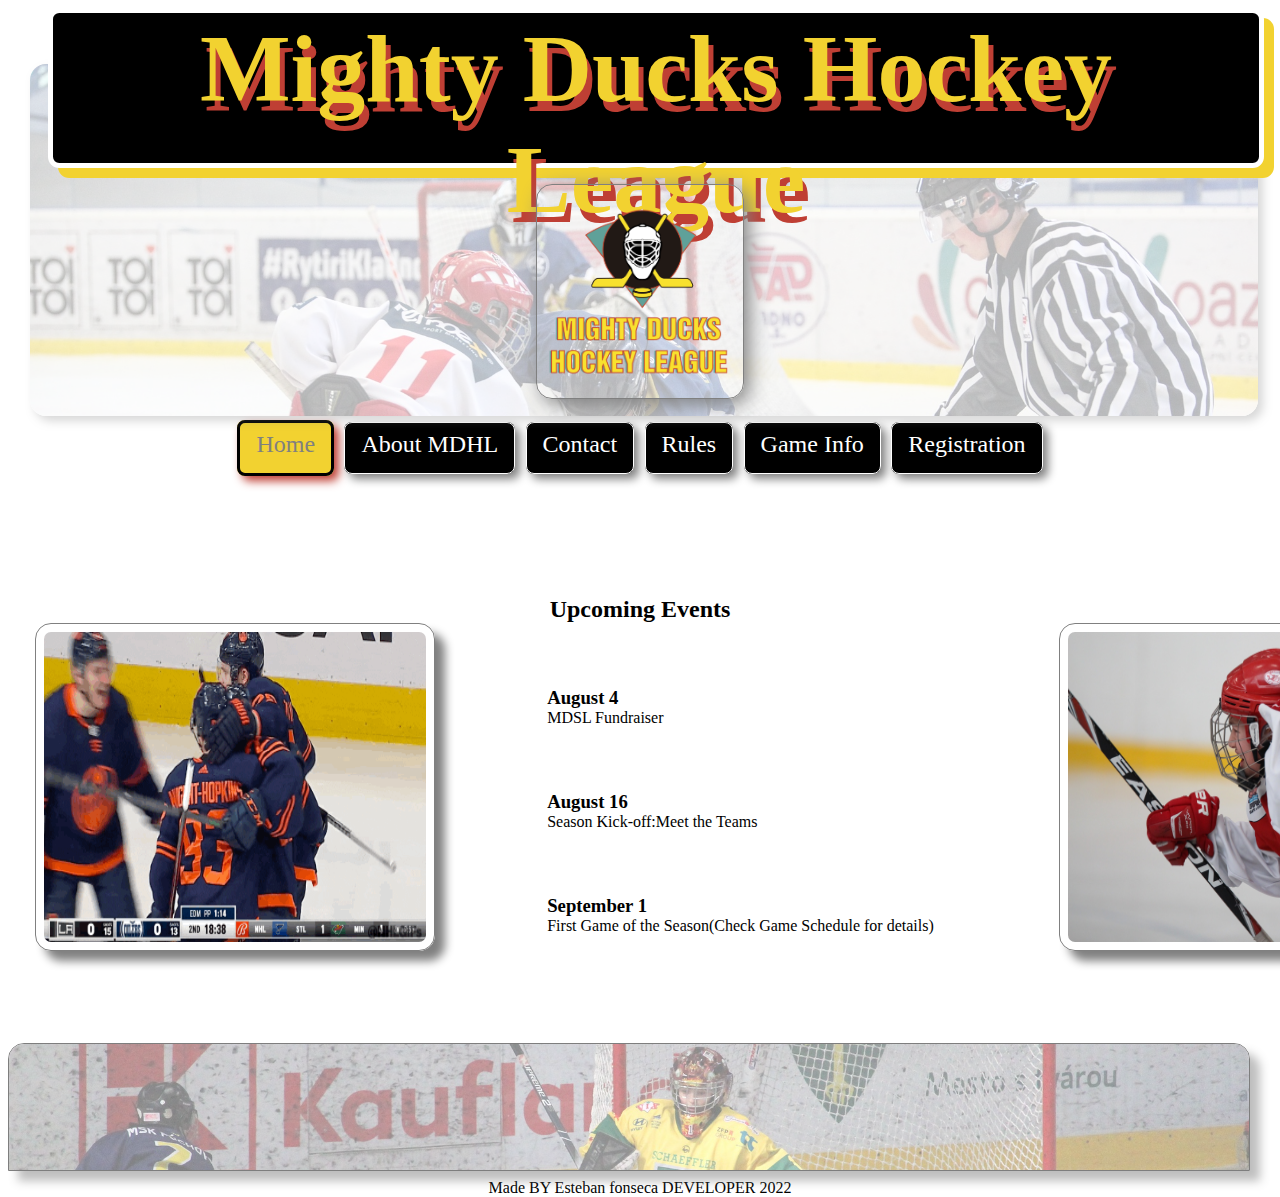
<file: index.html>
<!DOCTYPE html>
<html lang="en">
    <head>
        <meta charset="UTF-8" />
        <meta http-equiv="X-UA-Compatible" content="IE=edge" />
        <meta name="viewport" content="width=device-width, initial-scale=1.0" />
        <title>Home</title>
        <link rel="shortcut icon" href="./assets/img/favicon.ico" type="image/x-icon">
        <link rel="stylesheet" href="./css/stilo.css" />
    </head>
    <body>
        <header>
            <h1>Mighty Ducks Hockey League</h1>
            <img class="portada" src="./assets/img/design1_image1.jpg" alt="portada" />
            <nav>
                <a class="active" href="#">Home</a>
                <a href="./aboutMDHL.html">About MDHL</a>
                <a href="./contact.html">Contact</a>
                <a href="./rules.html">Rules</a>
                <a href="./game_info.html">Game Info</a>
                <a href="./registration.html">Registration</a>
            </nav>
            <img class="logo" src="./assets/img/logo.png" alt="logo" />
        </header>
        <main>
            <h2>Upcoming Events</h2>
            <div class="section">
                <img class="gif" id="gif" src="./assets/img/gif1.gif" alt="gift">
                <div class="article">
                    <article class="article">
                        <h3>August 4</h3>
                        <p>MDSL Fundraiser</p>
                    </article>
                    <article class="article">
                        <h3>August 16</h3>
                        <p>Season Kick-off:Meet the Teams</p>
                    </article>
                    <article class="article">
                        <h3>September 1</h3>
                        <p>
                            First Game of the Season(Check Game Schedule for
                            details)
                        </p>
                    </article>
                </div>
                <img class="imagen" id="img1" src="./assets/img/hockey_1.jpg" alt="imagen1" />
            </div>
        </main>
        <footer>
            <img src="./assets/img/design2_image1.jpg" alt="footer" />
            <p> Made BY Esteban fonseca DEVELOPER 2022</p>
        </footer>
    </body>
</html>
</file>
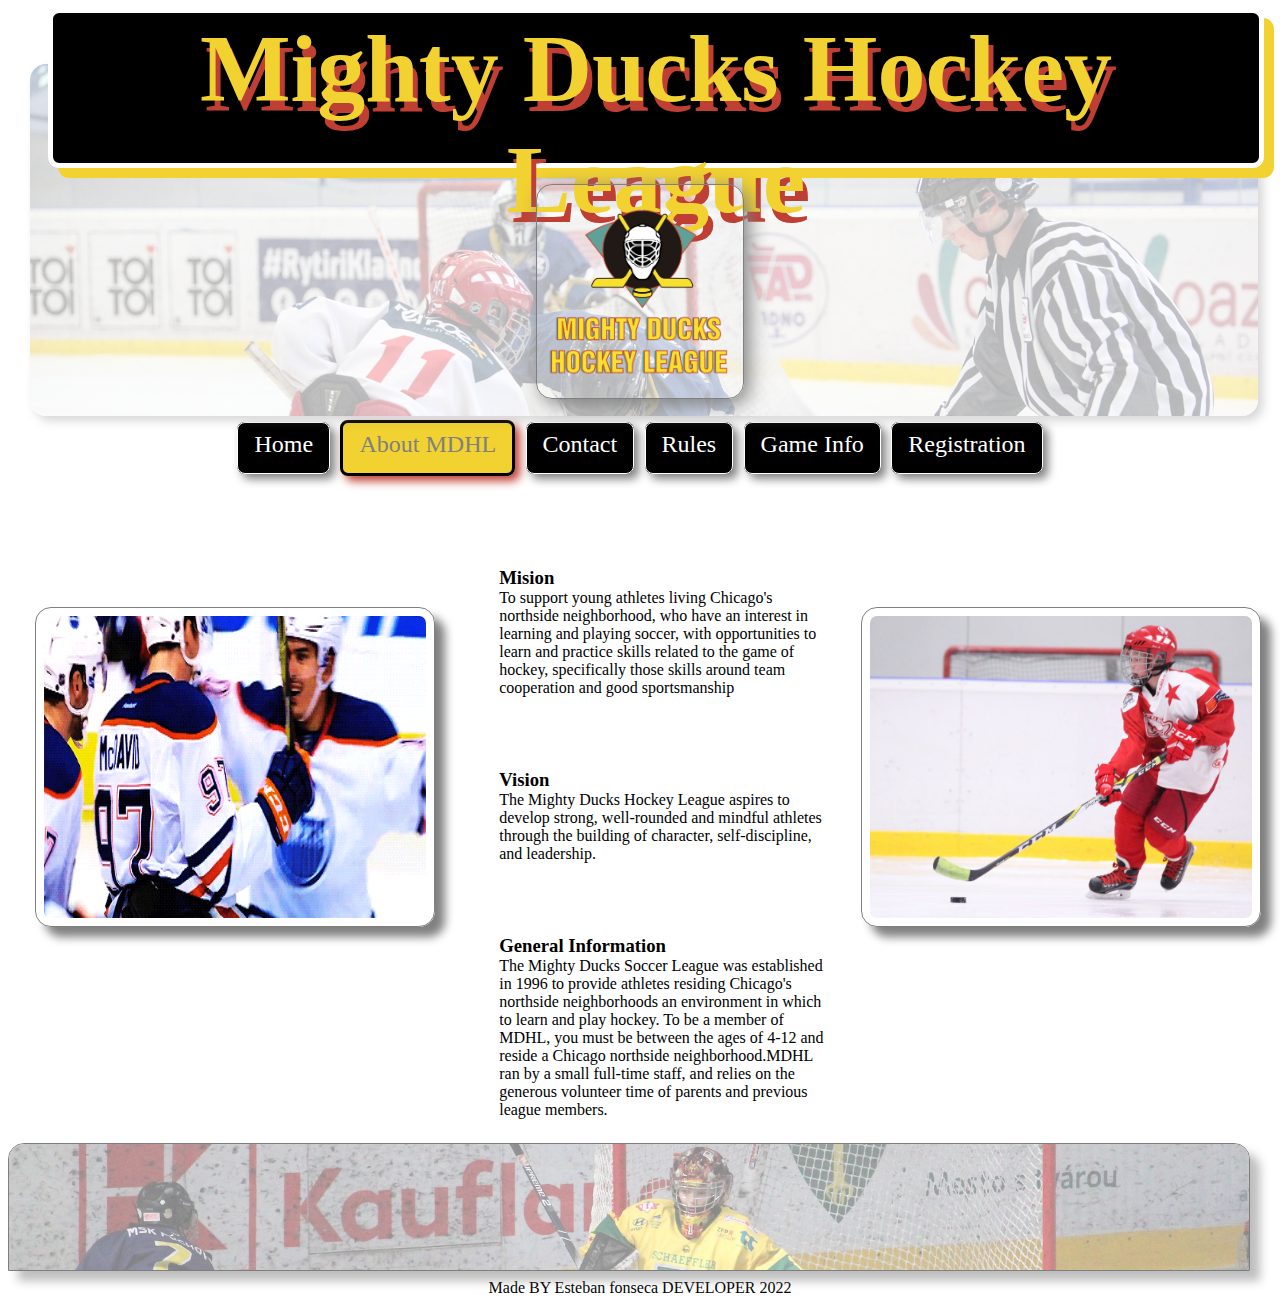
<file: aboutMDHL.html>
<!DOCTYPE html>
<html lang="en">
    <head>
        <meta charset="UTF-8" />
        <meta http-equiv="X-UA-Compatible" content="IE=edge" />
        <meta name="viewport" content="width=device-width, initial-scale=1.0" />
        <title>About</title>
        <link rel="shortcut icon" href="./assets/img/favicon.ico" type="image/x-icon">
        <link rel="stylesheet" href="./css/stilo.css" />
    </head>
    <body>
        <header>
            <h1>Mighty Ducks Hockey League</h1>
            <img class="portada" src="./assets/img/design1_image1.jpg" alt="portada"/>
            <nav>
                <a href="./index.html">Home</a>
                <a class="active" href="#">About MDHL</a>
                <a href="./contact.html">Contact</a>
                <a href="./rules.html">Rules</a>
                <a href="./game_info.html">Game Info</a>
                <a href="./registration.html">Registration</a>
            </nav>
            <img class="logo" src="./assets/img/logo.png" alt="logo" />
        </header>
        <main>
            <div class="section" id="sec">
                <img class="gif1" id="gif1" src="./assets/img/gif2.gif" alt="gif" />
                <div class="article">
                    <article>
                        <h3>Mision</h3>
                        <p>
                            To support young athletes living Chicago's northside
                            neighborhood, who have an interest in learning and
                            playing soccer, with opportunities to learn and
                            practice skills related to the game of hockey,
                            specifically those skills around team cooperation
                            and good sportsmanship
                        </p>
                    </article>
                    <article>
                        <h3>Vision</h3>
                        <p>
                            The Mighty Ducks Hockey League aspires to develop
                            strong, well-rounded and mindful athletes through
                            the building of character, self-discipline, and
                            leadership.
                        </p>
                    </article>
                    <article>
                        <h3>General Information</h3>
                        <p>
                            The Mighty Ducks Soccer League was established in
                            1996 to provide athletes residing Chicago's
                            northside neighborhoods an environment in which to
                            learn and play hockey. To be a member of MDHL, you
                            must be between the ages of 4-12 and reside a
                            Chicago northside neighborhood.MDHL ran by a small
                            full-time staff, and relies on the generous
                            volunteer time of parents and previous league
                            members.
                        </p>
                    </article>
                </div>
                <img class="imagen1" id="imagen1" src="./assets/img/hockey_2.jpg" alt="imagen2"/>
            </div>
        </main>
        <footer>
            <img src="./assets/img/design2_image1.jpg" alt="footer" />
            <p>Made BY Esteban fonseca DEVELOPER 2022</p>
        </footer>
    </body>
</html>
</file>
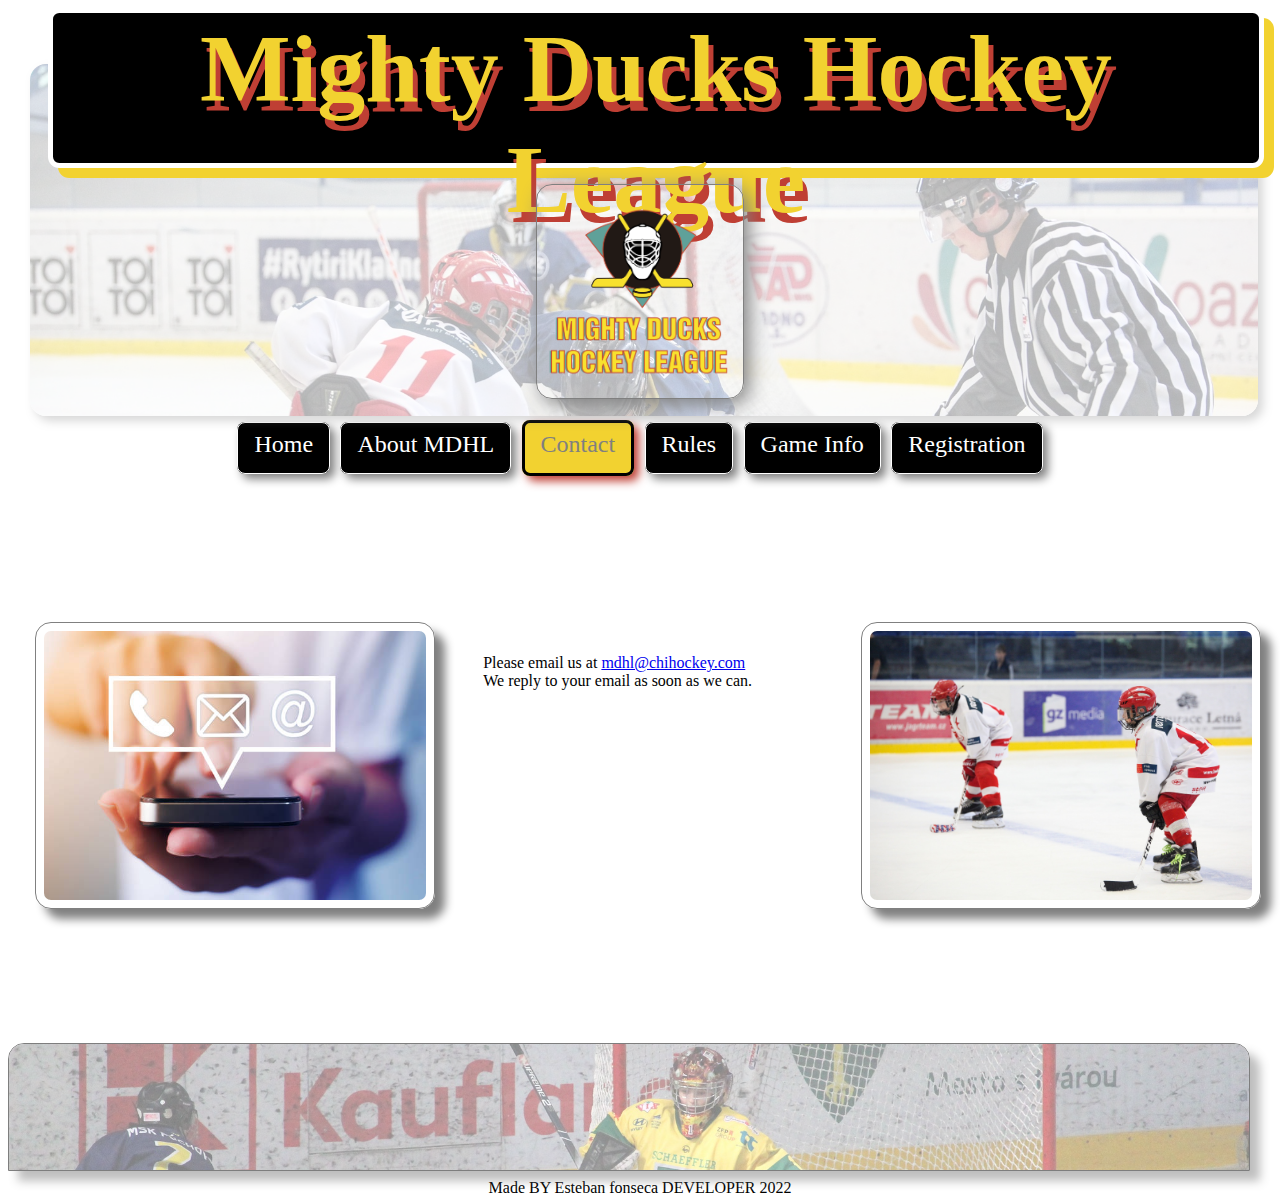
<file: contact.html>
<!DOCTYPE html>
<html lang="en">
    <head>
        <meta charset="UTF-8" />
        <meta http-equiv="X-UA-Compatible" content="IE=edge" />
        <meta name="viewport" content="width=device-width, initial-scale=1.0" />
        <title>Contact</title>
        <link rel="shortcut icon" href="./assets/img/favicon.ico" type="image/x-icon">
        <link rel="stylesheet" href="./css/stilo.css" />
    </head>
    <body>
        <header>
            <h1>Mighty Ducks Hockey League</h1>
            <img class="portada" src="./assets/img/design1_image1.jpg" alt="portada" />
            <nav>
                <a href="./index.html">Home</a>
                <a href="./aboutMDHL.html">About MDHL</a>
                <a class="active"  href="#">Contact</a>
                <a href="./rules.html">Rules</a>
                <a href="./game_info.html">Game Info</a>
                <a href="./registration.html">Registration</a>
            </nav>
            <img class="logo" src="./assets/img/logo.png" alt="logo" />
        </header>
        <main>
            <div class="section" id="cont">
                <img class="gif" id="imagen" src="./assets/img/contact-us-.jpg" alt="contact-us">
                <div class="article1">
                    <p>
                        Please email us at
                        <a href="mailto:mdhl@chihockey.com">mdhl@chihockey.com</a>
                    </p>
                    <p>
                        We reply to your email as soon as we can.
                    </p>
                </div>
                <img class="imagen" src="./assets/img/hockey_3.jpg" alt="imagen3"/>
            </div>
        </main>
        <footer>
            <img src="./assets/img/design2_image1.jpg" alt="footer" />
            <p> Made BY Esteban fonseca DEVELOPER 2022</p>
        </footer>
    </body>
</html>
</file>
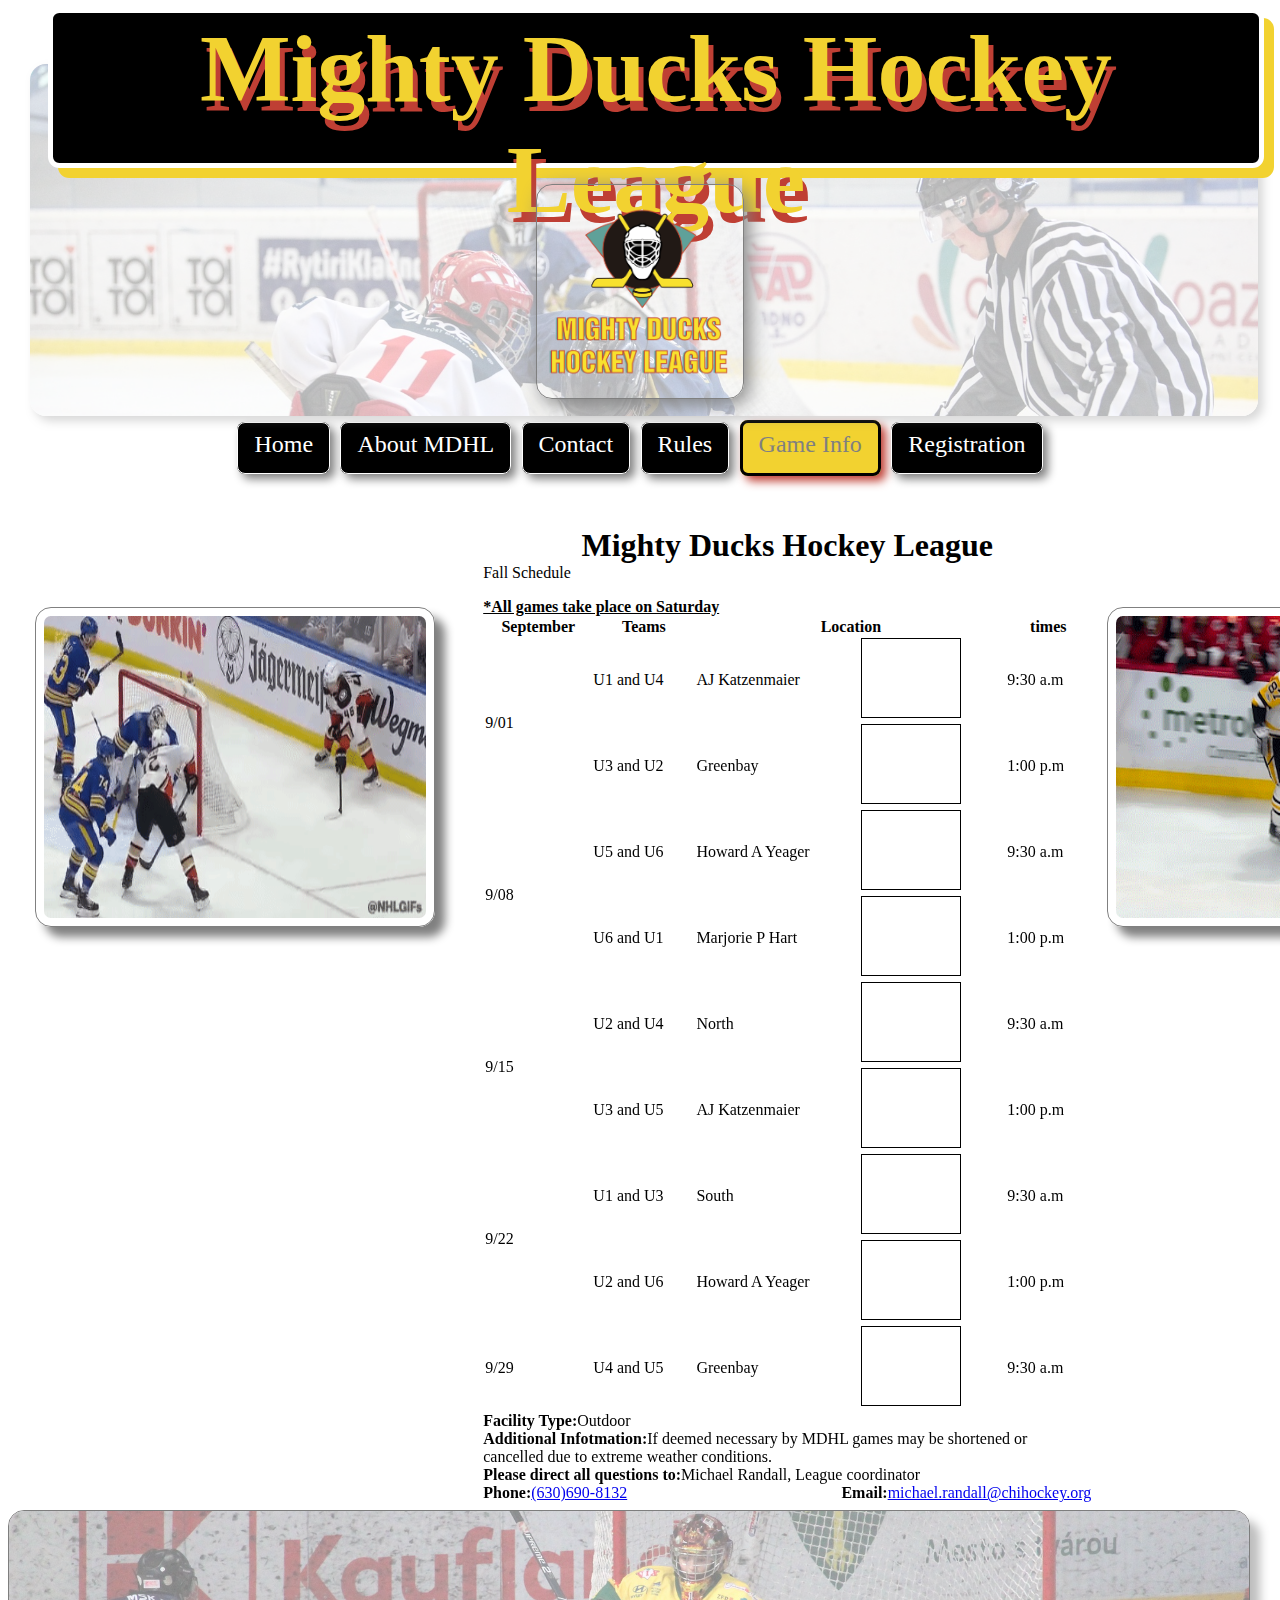
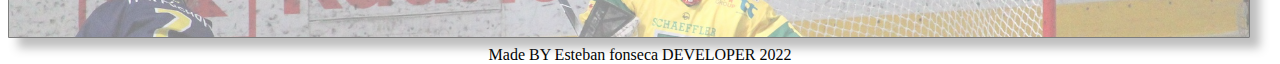
<file: game_info.html>
<!DOCTYPE html>
<html lang="en">
    <head>
        <meta charset="UTF-8" />
        <meta http-equiv="X-UA-Compatible" content="IE=edge" />
        <meta name="viewport" content="width=device-width, initial-scale=1.0" />
        <title>Game info</title>
        <link
            rel="shortcut icon"
            href="./assets/img/favicon.ico"
            type="image/x-icon"
        />
        <link rel="stylesheet" href="./css/stilo.css" />
    </head>
    <body>
        <header>
            <h1>Mighty Ducks Hockey League</h1>
            <img
                class="portada"
                src="./assets/img/design1_image1.jpg"
                alt="portada"
            />
            <nav>
                <a href="./index.html">Home</a>
                <a href="./aboutMDHL.html">About MDHL</a>
                <a href="./contact.html">Contact</a>
                <a href="./rules.html">Rules</a>
                <a class="active" href="#">Game Info</a>
                <a href="./registration.html">Registration</a>
            </nav>
            <img class="logo" src="./assets/img/logo.png" alt="logo" />
        </header>
        <main>
            <div class="section">
                <img class="gif1" src="./assets/img/gif6.gif" alt="gif" />
                <div class="table">
                    <h2>Mighty Ducks Hockey League</h2>
                    <p>Fall Schedule</p>
                    <table>
                        <caption>
                            *All games take place on Saturday
                        </caption>
                        <thead>
                            <tr>
                                <th>September</th>
                                <th>Teams</th>
                                <th colspan="2">Location</th>
                                <th>times</th>
                            </tr>
                        </thead>
                        <tbody>
                            <tr>
                                <td rowspan="2">9/01</td>
                                <td>U1 and U4</td>
                                <td>AJ Katzenmaier</td>
                                <td>
                                    <iframe
                                        src="https://www.google.com/maps/embed?pb=!1m18!1m12!1m3!1d2949.7810708171!2d-87.86499018470411!3d42.325868079189156!2m3!1f0!2f0!3f0!3m2!1i1024!2i768!4f13.1!3m3!1m2!1s0x880f932fbc6ba7cd%3A0xcf2bbe275c6da815!2sAJ%20Katzenmaier%20Academy!5e0!3m2!1ses!2sco!4v1663729414693!5m2!1ses!2sco"
                                        width="100"
                                        height="80"
                                        style="border: 1px solid"
                                        allowfullscreen=""
                                        loading="lazy"
                                        referrerpolicy="no-referrer-when-downgrade"
                                    ></iframe>
                                </td>
                                <td>9:30 a.m</td>
                            </tr>
                            <tr>
                                <td>U3 and U2</td>
                                <td>Greenbay</td>
                                <td>
                                    <iframe
                                        src="https://www.google.com/maps/embed?pb=!1m18!1m12!1m3!1d182056.77526964922!2d-88.27758483498013!3d44.52258586967294!2m3!1f0!2f0!3f0!3m2!1i1024!2i768!4f13.1!3m3!1m2!1s0x8802e2e809b380f3%3A0x6370045214dcf571!2sGreen%20Bay%2C%20Wisconsin%2C%20EE.%20UU.!5e0!3m2!1ses!2sco!4v1663729565459!5m2!1ses!2sco"
                                        width="100"
                                        height="80"
                                        style="border: 1px solid"
                                        allowfullscreen=""
                                        loading="lazy"
                                        referrerpolicy="no-referrer-when-downgrade"
                                    ></iframe>
                                </td>
                                <td>1:00 p.m</td>
                            </tr>
                            <tr>
                                <td rowspan="2">9/08</td>
                                <td>U5 and U6</td>
                                <td>Howard A Yeager</td>
                                <td>
                                    <iframe
                                        src="https://www.google.com/maps/embed?pb=!1m18!1m12!1m3!1d2968.5854551088287!2d-87.6651235847178!3d41.923269479218675!2m3!1f0!2f0!3f0!3m2!1i1024!2i768!4f13.1!3m3!1m2!1s0x880fd2e37f852467%3A0xb6cb22b2f0358874!2sHoward%20A%20Yeager%20Elementary!5e0!3m2!1ses!2sco!4v1663729797812!5m2!1ses!2sco"
                                        width="100"
                                        height="80"
                                        style="border: 1px solid"
                                        allowfullscreen=""
                                        loading="lazy"
                                        referrerpolicy="no-referrer-when-downgrade"
                                    ></iframe>
                                </td>
                                <td>9:30 a.m</td>
                            </tr>
                            <tr>
                                <td>U6 and U1</td>
                                <td>Marjorie P Hart</td>
                                <td>
                                    <iframe
                                        src="https://www.google.com/maps/embed?pb=!1m18!1m12!1m3!1d2968.289839348972!2d-87.64816138471767!3d41.92962287921816!2m3!1f0!2f0!3f0!3m2!1i1024!2i768!4f13.1!3m3!1m2!1s0x880fd30f2637f9d7%3A0xdbff5d5dfcfcfa35!2sMarjorie%20P%20Hart%20Elementary!5e0!3m2!1ses!2sco!4v1663729923981!5m2!1ses!2sco"
                                        width="100"
                                        height="80"
                                        style="border: 1px solid"
                                        allowfullscreen=""
                                        loading="lazy"
                                        referrerpolicy="no-referrer-when-downgrade"
                                    ></iframe>
                                </td>
                                <td>1:00 p.m</td>
                            </tr>
                            <tr>
                                <td rowspan="2">9/15</td>
                                <td>U2 and U4</td>
                                <td>North</td>
                                <td>
                                    <iframe
                                        src="https://www.google.com/maps/embed?pb=!1m18!1m12!1m3!1d11875.125435205953!2d-87.63389206480524!3d41.91905866750129!2m3!1f0!2f0!3f0!3m2!1i1024!2i768!4f13.1!3m3!1m2!1s0x880fd366ec660f0f%3A0x1b2c609110c71b7f!2sNorth%20Avenue%20Beach!5e0!3m2!1ses!2sco!4v1663729980954!5m2!1ses!2sco"
                                        width="100"
                                        height="80"
                                        style="border: 1px solid"
                                        allowfullscreen=""
                                        loading="lazy"
                                        referrerpolicy="no-referrer-when-downgrade"
                                    ></iframe>
                                </td>
                                <td>9:30 a.m</td>
                            </tr>
                            <tr>
                                <td>U3 and U5</td>
                                <td>AJ Katzenmaier</td>
                                <td>
                                    <iframe
                                        src="https://www.google.com/maps/embed?pb=!1m18!1m12!1m3!1d2949.7810708171!2d-87.86499018470411!3d42.325868079189156!2m3!1f0!2f0!3f0!3m2!1i1024!2i768!4f13.1!3m3!1m2!1s0x880f932fbc6ba7cd%3A0xcf2bbe275c6da815!2sAJ%20Katzenmaier%20Academy!5e0!3m2!1ses!2sco!4v1663729414693!5m2!1ses!2sco"
                                        width="100"
                                        height="80"
                                        style="border: 1px solid"
                                        allowfullscreen=""
                                        loading="lazy"
                                        referrerpolicy="no-referrer-when-downgrade"
                                    ></iframe>
                                </td>
                                <td>1:00 p.m</td>
                            </tr>
                            <tr>
                                <td rowspan="2">9/22</td>
                                <td>U1 and U3</td>
                                <td>South</td>
                                <td>
                                    <iframe
                                        src="https://www.google.com/maps/embed?pb=!1m18!1m12!1m3!1d11875.125435205953!2d-87.63389206480524!3d41.91905866750129!2m3!1f0!2f0!3f0!3m2!1i1024!2i768!4f13.1!3m3!1m2!1s0x880fd366ec660f0f%3A0x1b2c609110c71b7f!2sNorth%20Avenue%20Beach!5e0!3m2!1ses!2sco!4v1663729980954!5m2!1ses!2sco"
                                        width="100"
                                        height="80"
                                        style="border: 1px solid"
                                        allowfullscreen=""
                                        loading="lazy"
                                        referrerpolicy="no-referrer-when-downgrade"
                                    ></iframe>
                                </td>
                                <td>9:30 a.m</td>
                            </tr>
                            <tr>
                                <td>U2 and U6</td>
                                <td>Howard A Yeager</td>
                                <td>
                                    <iframe
                                        src="https://www.google.com/maps/embed?pb=!1m18!1m12!1m3!1d2968.5854551088287!2d-87.6651235847178!3d41.923269479218675!2m3!1f0!2f0!3f0!3m2!1i1024!2i768!4f13.1!3m3!1m2!1s0x880fd2e37f852467%3A0xb6cb22b2f0358874!2sHoward%20A%20Yeager%20Elementary!5e0!3m2!1ses!2sco!4v1663729797812!5m2!1ses!2sco"
                                        width="100"
                                        height="80"
                                        style="border: 1px solid"
                                        allowfullscreen=""
                                        loading="lazy"
                                        referrerpolicy="no-referrer-when-downgrade"
                                    ></iframe>
                                </td>
                                <td>1:00 p.m</td>
                            </tr>
                            <tr>
                                <td>9/29</td>
                                <td>U4 and U5</td>
                                <td>Greenbay</td>
                                <td>
                                    <iframe
                                        src="https://www.google.com/maps/embed?pb=!1m18!1m12!1m3!1d182056.77526964922!2d-88.27758483498013!3d44.52258586967294!2m3!1f0!2f0!3f0!3m2!1i1024!2i768!4f13.1!3m3!1m2!1s0x8802e2e809b380f3%3A0x6370045214dcf571!2sGreen%20Bay%2C%20Wisconsin%2C%20EE.%20UU.!5e0!3m2!1ses!2sco!4v1663729565459!5m2!1ses!2sco"
                                        width="100"
                                        height="80"
                                        style="border: 1px solid"
                                        allowfullscreen=""
                                        loading="lazy"
                                        referrerpolicy="no-referrer-when-downgrade"
                                    ></iframe>
                                </td>
                                <td>9:30 a.m</td>
                            </tr>
                        </tbody>
                    </table>
                    <p><strong>Facility Type:</strong>Outdoor</p>
                    <p>
                        <strong>Additional Infotmation:</strong>If deemed
                        necessary by MDHL games may be shortened or cancelled
                        due to extreme weather conditions.
                    </p>
                    <p>
                        <strong>Please direct all questions to:</strong>Michael
                        Randall, League coordinator
                    </p>
                    <div class="pie_table">
                        <p>
                            <strong>Phone:</strong
                            ><a href="tel:(630)690-8132">(630)690-8132</a>
                        </p>
                        <p>
                            <strong>Email:</strong
                            ><a href="mailto:michael.randall@chihockey.org"
                                >michael.randall@chihockey.org</a
                            >
                        </p>
                    </div>
                </div>
                <img class="gif1" src="./assets/img/gif7.gif" alt="gif" />
            </div>
        </main>
        <footer>
            <img src="./assets/img/design2_image1.jpg" alt="footer" />
            <p>Made BY Esteban fonseca DEVELOPER 2022</p>
        </footer>
    </body>
</html>
</file>
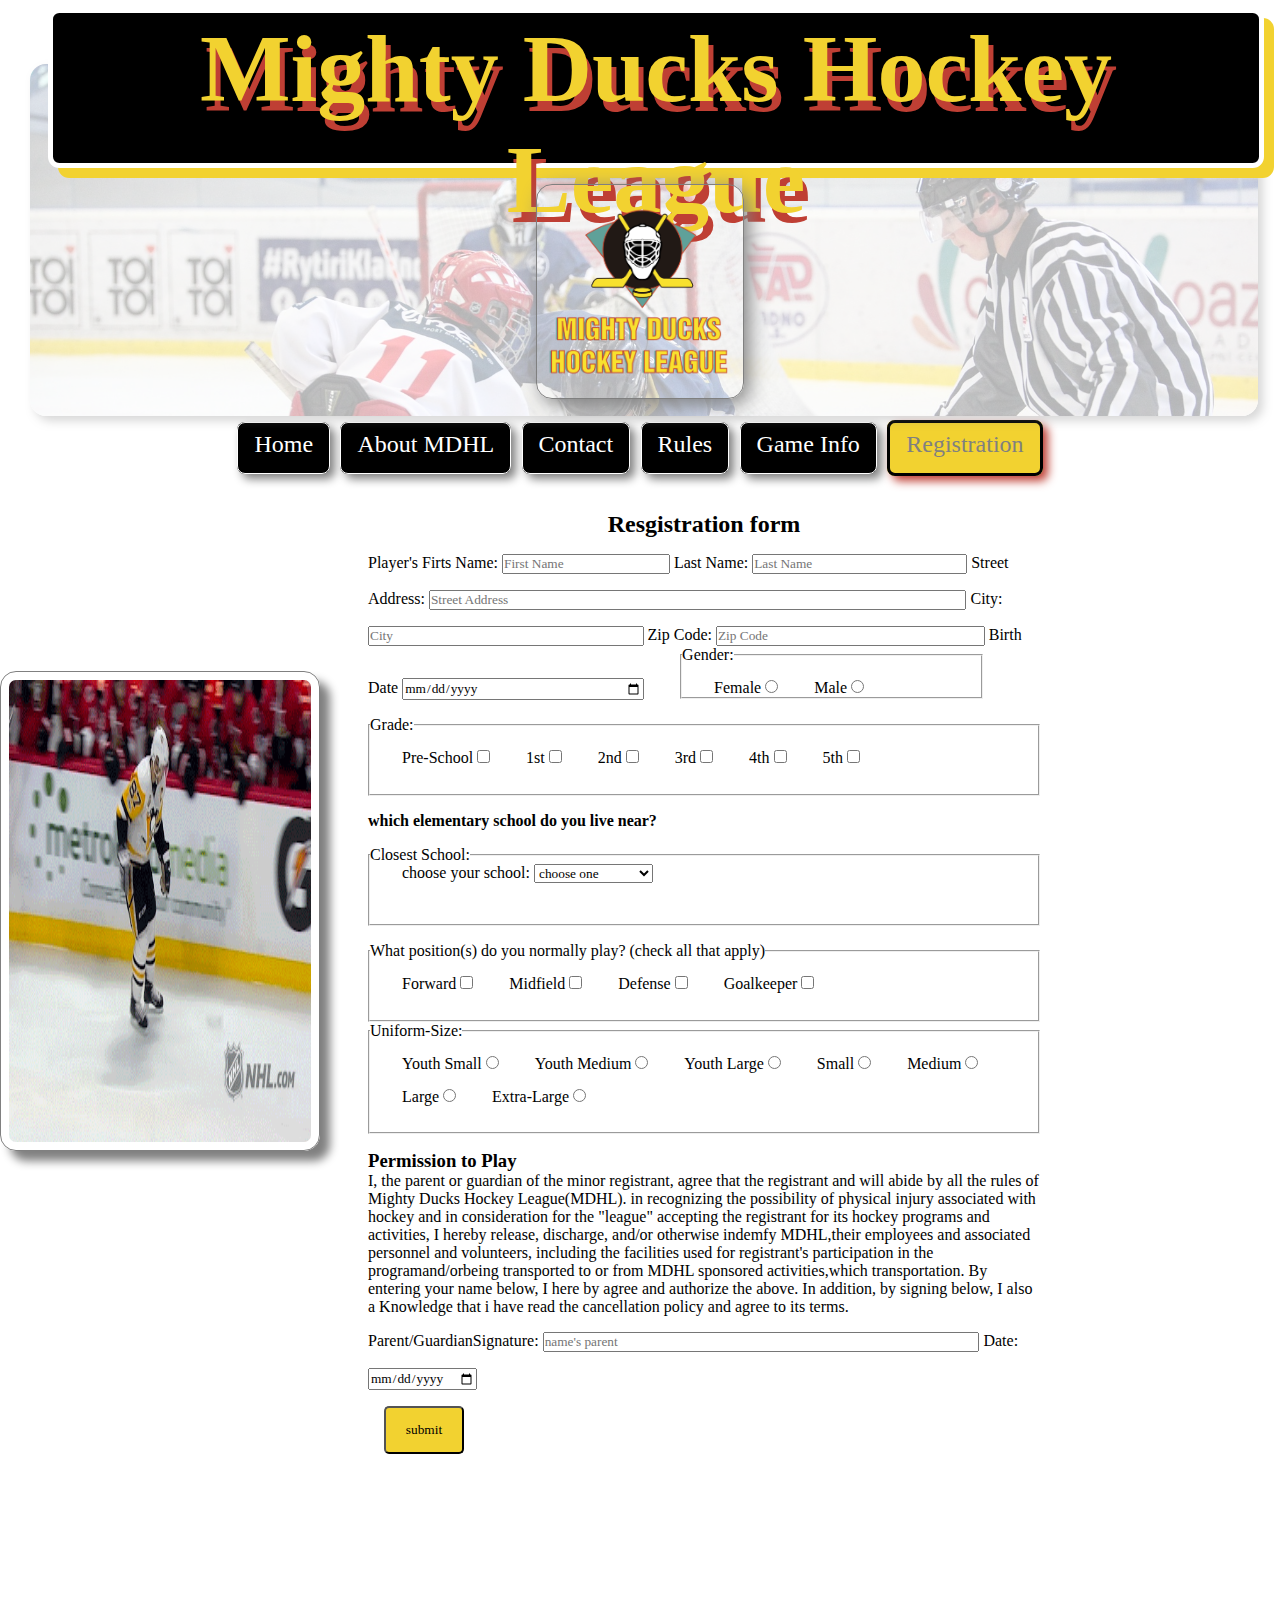
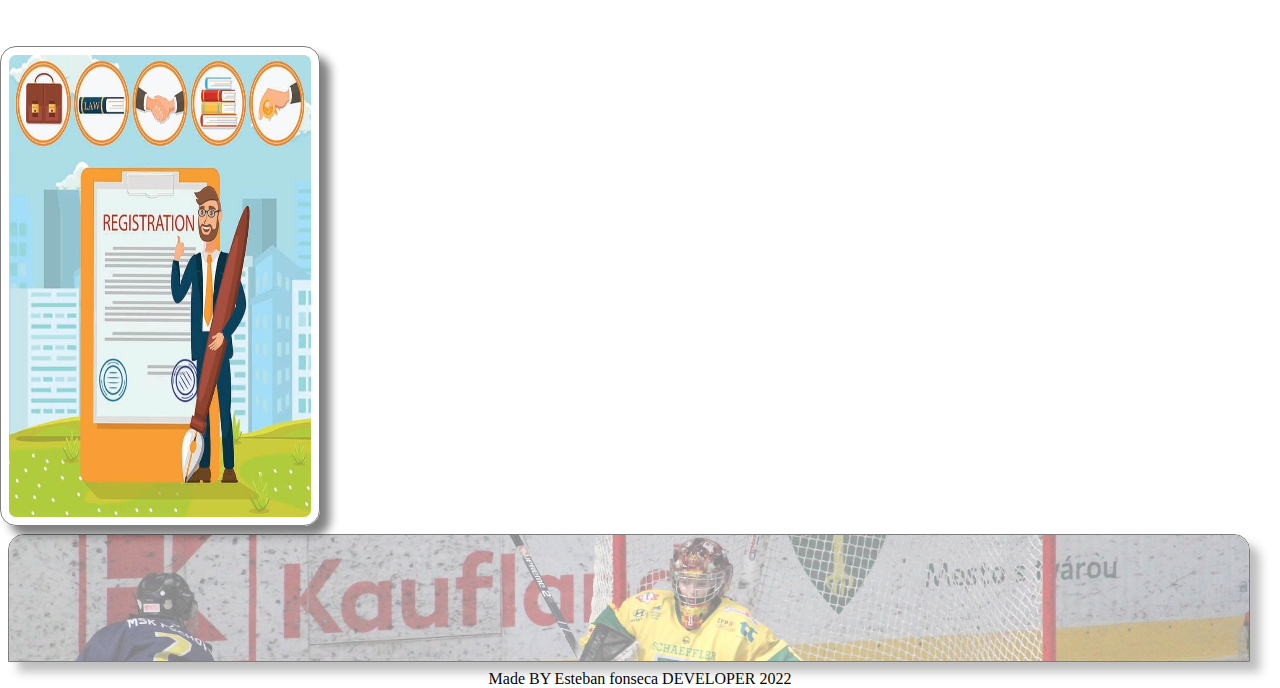
<file: registration.html>
<!DOCTYPE html>
<html lang="en">
    <head>
        <meta charset="UTF-8" />
        <meta http-equiv="X-UA-Compatible" content="IE=edge" />
        <meta name="viewport" content="width=device-width, initial-scale=1.0" />
        <title>Resgistration</title>
        <link
            rel="shortcut icon"
            href="./assets/img/favicon.ico"
            type="image/x-icon"
        />
        <link rel="stylesheet" href="./css/stilo.css" />
    </head>
    <body>
        <header>
            <h1>Mighty Ducks Hockey League</h1>
            <img
                class="portada"
                src="./assets/img/design1_image1.jpg"
                alt="portada"
            />
            <nav>
                <a href="./index.html">Home</a>
                <a href="./aboutMDHL.html">About MDHL</a>
                <a href="./contact.html">Contact</a>
                <a href="./rules.html">Rules</a>
                <a href="./game_info.html">Game Info</a>
                <a class="active" href="#">Registration</a>
            </nav>
            <img class="logo" src="./assets/img/logo.png" alt="logo" />
        </header>
        <main>
            <div class="form_main">
                <img class="gif3" src="./assets/img/gif7.gif" alt="gif">
                <form action="./show_data.html" method="get">
                <h2>Resgistration form</h2>
                <label for="name">Player's Firts Name:</label>
                <input type="text" id="name" name="name"  placeholder="First Name" required/>
                <label for="lastname">Last Name:</label>
                <input type="text" id="lastname" name="lastname" placeholder="Last Name" required/>
                <label for="address">Street Address:</label>
                <input type="text" id="address" name="address" placeholder="Street Address" required/>
                <label for="city">City:</label>
                <input type="text" id="city" name="city" placeholder="City" required />
                <label for="zip">Zip Code:</label>
                <input type="number" id="zip" name="zip" placeholder="Zip Code" required />
                <label for="date">Birth Date</label>
                <input type="date" id="date" name="date"/>
                <fieldset class="gender">
                    <legend>Gender:</legend>
                    <label for="female">Female</label>
                    <input type="radio" id="female" name="gender" value="female" />
                    <label for="male">Male</label>
                    <input type="radio" id="male" name="gender" value="male"/>
                </fieldset>
                <fieldset>
                    <legend>Grade:</legend>
                    <label for="pre">Pre-School</label>
                    <input type="checkbox" id="pre"  name="grade" value="pre-school"/>
                    <label for="1">1st</label>
                    <input type="checkbox" id="1"  name="grade" value="1st"/>
                    <label for="2">2nd</label>
                    <input type="checkbox" id="2" name="grade" value="2nd" />
                    <label for="3">3rd</label>
                    <input type="checkbox" id="3" name="grade" value="3rd" />
                    <label for="4">4th</label>
                    <input type="checkbox" id="4"  name="grade" value="4th"/>
                    <label for="5">5th</label>
                    <input type="checkbox" id="5" name="grade" value="5th" />
                </fieldset>
                <h4>which elementary school do you live near?</h4>
                <fieldset class="school">
                    <legend>Closest School:</legend>
                    <label for="schools">choose your school:</label>
                    <select name="school" id="schools">
                        <option>choose one</option>
                        <option value="school">AJ Katzenmaier</option>
                        <option value="school">Greenbay</option>
                        <option value="school">Howard A Yeager</option>
                        <option value="school">Marjorie P Hart</option>
                        <option value="school">North Elementary</option>
                        <option value="school">South Elementary</option>
                    </select>
                </fieldset>
                <fieldset>
                    <legend>
                        What position(s) do you normally play? (check all that
                        apply)
                    </legend>
                    <label for="for">Forward</label>
                    <input type="checkbox" id="for" />
                    <label for="mid">Midfield</label>
                    <input type="checkbox" id="mid" />
                    <label for="def">Defense</label>
                    <input type="checkbox" id="def" />
                    <label for="gol">Goalkeeper</label>
                    <input type="checkbox" id="gol" />
                </fieldset>
                <fieldset class="size">
                    <legend>Uniform-Size:</legend>
                    <label for="sm">Youth Small</label>
                    <input type="radio" id="sm" name="uniform size" value="youth small"/>
                    <label for="md">Youth Medium</label>
                    <input type="radio" id="md" name="uniform size" value="youth medium"/>
                    <label for="la">Youth Large</label>
                    <input type="radio" id="la" name="uniform size" value="youth large"/>
                    <label for="ss">Small</label>
                    <input type="radio" id="ss" name="uniform size" value="small"/>
                    <label for="mm">Medium</label>
                    <input type="radio" id="mm" name="uniform size" value="medium"/>
                    <label for="ll">Large</label>
                    <input type="radio" id="ll" name="uniform size" value="large"/>
                    <label for="xl">Extra-Large</label>
                    <input type="radio" id="xl" name="uniform size" value="extra-large"/>
                </fieldset>
                <h3>Permission to Play</h3>
                <p>
                    I, the parent or guardian of the minor registrant, agree
                    that the registrant and will abide by all the rules of
                    Mighty Ducks Hockey League(MDHL). in recognizing the
                    possibility of physical injury associated with hockey and in
                    consideration for the "league" accepting the registrant for
                    its hockey programs and activities, I hereby release,
                    discharge, and/or otherwise indemfy MDHL,their employees and
                    associated personnel and volunteers, including the
                    facilities used for registrant's participation in the
                    programand/orbeing transported to or from MDHL sponsored
                    activities,which transportation. By entering your name below, I here by
                    agree and authorize the above. In addition, by signing
                    below, I also a Knowledge that i have read the cancellation
                    policy and agree to its terms.
                </p>
                <label for="par">Parent/GuardianSignature:</label>
                <input type="text" id="par" placeholder="name's parent" name="parent" />
                <label for="da">Date:</label>
                <input type="date" id="da" name="date-firm"/>
                <button type="submit">submit</button>
            </form>
            <img class="gif3" src="./assets/img/registration.jpg" alt="registration">
        </div>
        </main>
        <footer>
            <img src="./assets/img/design2_image1.jpg" alt="footer" /> 
            <p>Made BY Esteban fonseca DEVELOPER 2022</p>
        </footer>
    </body>
</html>
</file>
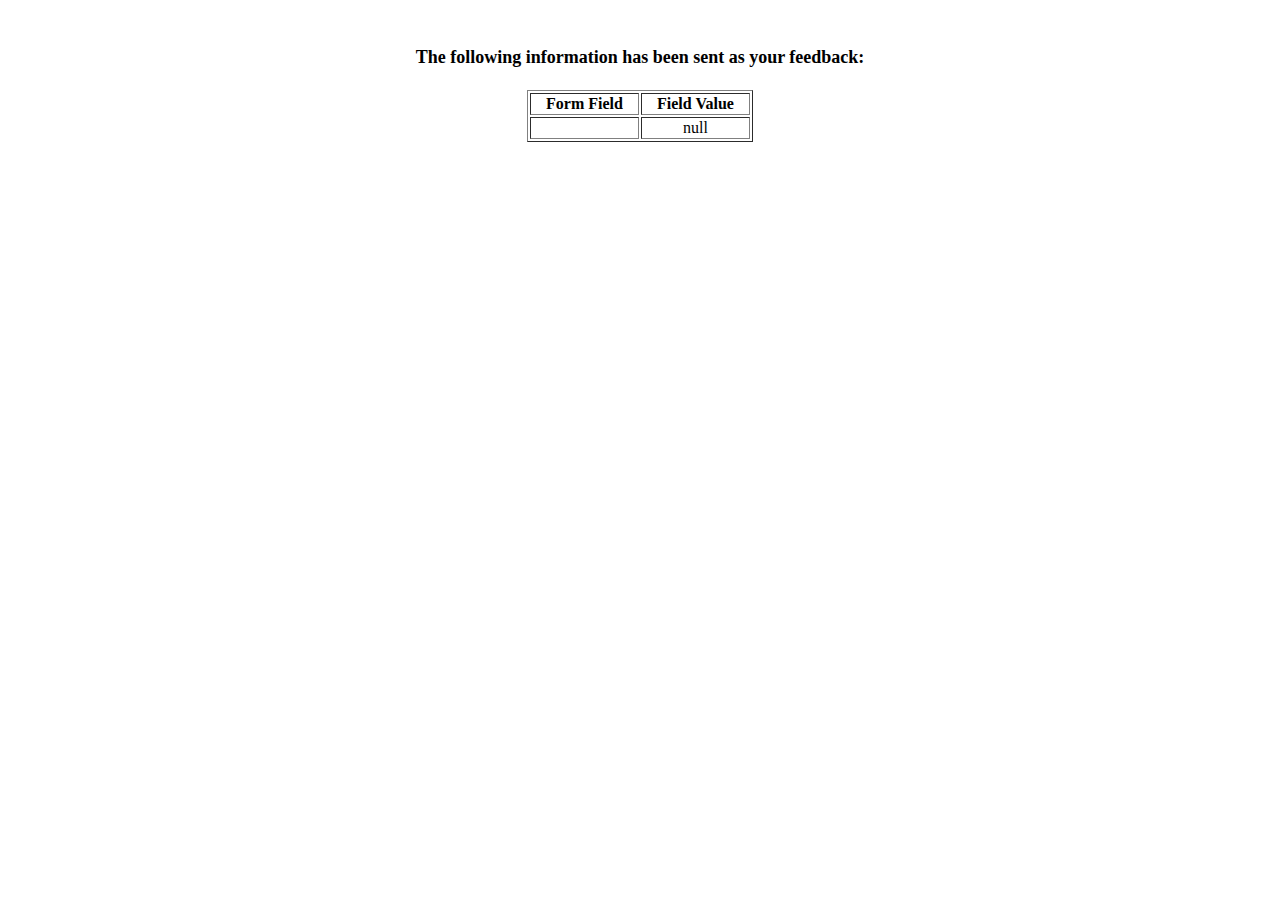
<file: show_data.html>
<html>
<head>
<title>Feedback Sent</title>
</head>
<body>
<p align=center>&nbsp;</p>
<h1 align=center><font size="+1">The following information has been sent as your
  feedback:</font></h1>

<table border="1" align=center width="226">
  <tr>
    <th align="center">Form Field</th>
    <th align="center">Field Value</th>
  </tr>

<script language="javascript">
var args = location.search.substr(1).split('&');
for (var i = 0; i < args.length; ++i) {
  var parts = args[i].split('=');
  if (parts != null) {
    var field = parts[0];
    var value = parts[1];
    if (value == null) {
      value = "null"
    }
    else {
      value = '"' + unescape(value.replace(/\+/g, ' ')) + '"';
    }

    document.writeln('<tr><td align="center">' + field + '</td>');
    document.writeln('<td align="center">' + value + '</td></tr>');
  }
}
</script>

<noscript>
<tr><td>
<p>You need to turn on Javascript in your browser.</p>

<p>In Microsoft Internet Explorer 4 or greater:</p>
<ul>
<li>From the "Tools" menu (in IE 4, it's the "View" menu), select "Internet Options".</li>
<li>Click on the "Security" tab.</li>
<li>Click on the "Custom Level" button. (In IE 4, select "Custom"
and then click on "Settings...".)</li>
<li>Under "Active scripting" make sure "Enable" is selected.</li>
</ul>

<p>In Netscape version 4 or greater:</p>
<ul>
<li>From the <b>Edit</b> menu, select <b>Preferences</b>.</li>
<li>In the <b>Category</b> list on the left, click on the word "Advanced".</li>
<li>In the panel on the right, make sure "Enable JavaScript" is checked.</li>
<li>Click the <b>OK</b> button.</li>
</ul>

</td></tr>
</noscript>

</table>
</body>
</html>
</file>
<file: css/stilo.css>
*{
    margin: 0;
    padding: 0;
    box-sizing: border-box;
    font-family:cursive;
}
/* estilos hedader */
header{
    width: 100%;
    min-height:30vh;
    display: flex;
    flex-direction: column;
    justify-content:center;
    align-items: center;
}
header h1{ 
    width: 95%;
    height:10rem;
    margin: .5rem 0 0 2rem;
    font-weight: 900;
    font-size: 6rem;
    color:#F2D230;
    text-shadow: 5px 10px  #BF3F34;
    background-color:black ;
    text-align: center;
    border-radius: .7rem;
    border: 5px solid #fff;
    box-shadow:10px 10px ;
    z-index: 1;
}
header nav{
    order: 1;
    width: 100%;
    height:5rem;
    margin-top:1rem;
    text-align: center;
    padding-top: 1rem;
}
header nav a{
    padding: 1rem;
    margin:.2rem;
    font-size:1.5rem;
    padding-top: .5rem;
    text-decoration: none;
    background-color:black;
    color:#fff;
    border-radius:.5rem;
    border:1px solid #fff;
    box-shadow:5px 5px 10px gray;
}
.active{
    background-color:#F2D230;
    border:3px solid black;
    box-shadow:5px 5px 10px #BF3F34;
    color:gray;
}
nav a:hover{
    box-shadow:.5rem .5rem 5px 5px gray;
    color:white;
    background-color:red;
    transition:all 0.7s;
}
header .logo{
    width:13rem;
    margin-top:1rem;
    background-color:transparent;
    border: 1px solid gray;
    box-shadow:5px 5px 20px gray;
    border-radius: 1rem;
    z-index: 1;
}
header .portada{
    width:96%;
    height:22rem;
    opacity: 0.3;
    border: 1px gray;
    margin:4rem 0 0 .5rem;
    position: absolute;
    top:0;
    border-radius:1rem;
    object-fit: cover;
    object-position: 100% 0%;
    box-shadow:5px 5px 10px gray;
}
/* stilos main */

main{
    width:100%;
    min-height:60vh;
    display: flex;
    flex-direction: column;
    align-items:center;
    justify-content: center;
}
.sec_rules{
    width:35rem;
    margin-top:4rem;
    margin-left:5rem;
    display: flex;
    flex-direction:column;
    
}
.sec_rules div p,h2,h3{
    margin-top:1rem;
}
.sec_rules div{
    text-align: center;
}
.sec_rules p,h4,ul,ol,dl{
    margin-top:1rem;
}
.section .imagen,.gif{
    width:25rem;
    border-radius: 1rem;
    border:1px solid gray;
    margin-left: 1rem;
    padding:.5rem;
    box-shadow:10px 10px 10px gray;
    background-color:transparent;
}
.section .imagen1,.gif1{
    width:25rem;
    height:20rem;
    margin-top:7rem;
    border-radius: 1rem;
    border:1px solid gray;
    margin-left: 1rem;
    padding:.5rem;
    box-shadow:10px 10px 10px gray;
    background-color:transparent;
}
.gif2{
    width:25rem;
    height:20rem;
    margin-top:11rem;
    border-radius: 1rem;
    border:1px solid gray;
    margin-left: 1rem;
    padding:.5rem;
    box-shadow:10px 10px 10px gray;
    background-color:transparent;
}
.section .article1{
    width:35rem;
    margin-left: 3rem;
    margin-top: 2rem;
}
.list li{
    list-style-type: lower-alpha;
}
dl dt{
    font-weight: bold;
}
ul li{
    list-style-type:circle;
}
.pie_table{
    display: flex;
    justify-content: space-between;
}
.section {
    display:flex;
    width:97%;
}
.section .article{
    width:35rem;
    margin-left: 3rem;
    margin-top:1rem;
}
.article article{
    margin-top: 1.5rem;
    padding: 1rem;
}
.div_rules{
    width: 100%;
    display: flex;
    flex-wrap: wrap;
}
.table{
    width:40rem;
    display:flex;
    flex-direction: column;
    margin-left: 3rem;
}
.table h2{
    text-align:center;
    font-size:2rem;
    margin-top:2rem;
}
table{
    height:35rem;
    width:38rem;
}
table caption{
    text-align:start;
    font-weight: bold;
    text-decoration: underline;
    margin-top:1rem;
}
form{
    width:42rem;
    margin:0 3rem 0 3rem;
}
form h2{
    text-align:center;
}
form #address{
    width:80%;
}
form label,input{
    margin-top:1rem;
}
form #lastname{
    width:32%;
}
form #zip{
    width:40%;
}
form #city{
    width:41%;
}
form #date{
    width:36%;
}
form #par{
    width:65%;
}
form #da{
    display: block;
}
form .gender{
    width:45%;
    display:inline-block;
    margin-left: 2rem;
}
form .school{
    height: 1rem;
}
form fieldset:not(.gender,.size){
    height: 5rem;
    margin-top: 1rem;
}
form fieldset label{
    margin-left: 2rem;
}
form .size{
    height: 7rem;
}
.gif3{
    width:20rem;
    height:30rem;
    margin-top:11rem;
    border-radius: 1rem;
    border:1px solid gray;
    padding:.5rem;
    box-shadow:10px 10px 10px gray;
    background-color:transparent;
}
form button{
    margin: 1rem;
    cursor: pointer;
    width: 5rem;
    border-radius:5px;
    height: 3rem;
    background-color:#F2D230;
}
form button:hover{
    background-color:#BF3F34;
    color: black;
    box-shadow: 2px 2px 5px;
}
.form_main{
    display: flex;
    flex-wrap: wrap;
}
/* stilos footer */
footer{
    width: 100%;
    height:10vh;
    display: flex;
    flex-direction:column;
}
footer img{
    width:97%;
    height: 8rem;
    object-fit: cover;
    object-position: 100% 22%;
    margin:.5rem;
    opacity: .5;
    border-radius:1rem 1rem 0 0;
    box-shadow: 10px 10px 10px gray;
    border: 1px solid;
}
footer p{
    text-align:center;
}
@media screen and (max-width:1200px){
    
    header h1{
        font-size:4.5rem;
        height:8rem;
    }
    header .logo{
        width: 10rem;
    }
    header .portada{
        height:17rem;
    }
    header nav a{
        font-size:1.2rem;
    }
    .section{
        flex-wrap: wrap;
        width: 100%;
    }
    .section .imagen{
        width:15rem;
        height:15rem;
    }
    .section .gif,.gif1,.gif2,.gif3{
        width: 14rem;
        height:15rem;
    }
    .section .article{
        margin-top:0;
    }
    .article article{
        margin-top:0;
        padding: .5rem;
    }
    .section .imagen1{
        width:15rem;
        height:15rem;
    }
    table{
        width:36rem;
        font-size: .8rem;
    }
    form{
        width: 38rem;
        font-size: .8rem;
    }
    .sec_rules{
        font-size:.8rem;
    }
    
}

@media screen and (max-width: 768px){
    header h1{
        font-size:2.5rem;
        height:5rem
    }
    header .logo{
        width:7rem;
    }
    header .portada{
        height:11rem;
    }
    .section #gif{
        order:1;
    }
    .section #imagen{
        width: 10rem;
        height:10rem;
        align-self: start;
        margin-left: 5rem;
    }
    .section .article{
        width:20rem
    }
    .section .article article{
        width: 15rem;
    }
    .section #gif1{
        order:1;
        margin-left:4rem;
    }
    .section #imagen1{
        position:absolute;
        bottom:-6rem;
        left:25rem
    }
    .section #img1{
        width: 10rem;
        height:10rem;
        margin-top: 1rem;
    }
    .section #gif{
        width: 10rem;
        height:10rem;
        position: relative;
        top:11rem;
    }
    #cont{
        align-items: center;
        flex-direction: column;
    }
    #cont .article1{
        margin-left:14rem;
    }
    #cont .imagen{
        align-self: end;
        width: 10rem;
        height: 10rem;
        margin-top:2rem;
        margin-right:5rem;
    }

    .gif2,.gif1,.gif3{
        width: 40rem;
        margin-top:0;
        margin-left:4rem;
    }
    .form_main{
        flex-direction: column-reverse;
    }
}
@media screen and (max-width: 480px){
    header{
        height: 36rem;
    }
    header h1{
    font-size:1.9rem;
    margin: 0;
    height:4rem;
    position: absolute;
    top:0;
    text-shadow: 5px 5px #BF3F34;
    }
    header .logo{
        width: 6rem;
        position:absolute;
        top:5rem;
    }
    header .portada{
        margin:1.5rem 0 0 0;
        height:13rem;
    }
    header nav{
        margin: 0;
        font-size: .1rem;
        display: flex;
        flex-direction: column;
        
    }
    header nav a{
        font-size: .8rem;
    }
    form{
        width: 25rem;
        display: flex;
        flex-direction:column;
    }
    .section .imagen,.imagen1{
        display: none;
    }
    form input,label{
        
        margin: 0;
    }
    .gif3{
        width:20rem;
    }
    form #lastname,#address,#city,#zip,#par,#date{
        min-width: 100%;
    }
    .form_main{
        width:100%
    }
    .gif2{
        margin:0 0 0 .5rem;
        width:28rem;
    }
    form .gender{
        min-width: 100%;
        margin-left: 0rem;
    }
    .gif1{
        width: 20rem;
    }
    .section #img1{
        width:25rem;
    }
    #sec{
        flex-direction: column-reverse;
    }
    .table{
        width: 28rem;
        margin:.5rem;
    }
    form fieldset label{
        margin-left: 1.5rem;
    }
    #cont{
        flex-direction: row-reverse;
    }
    #cont .article1{
        margin: 0 0 0 2rem ;
    }
    #cont .gif{
        width:20rem;
        height: 15rem;
        margin:0 4rem 1rem 0;
    }
    .sec_rules{
        margin:.8rem 0 0 .8rem;
    }
}
</file>
